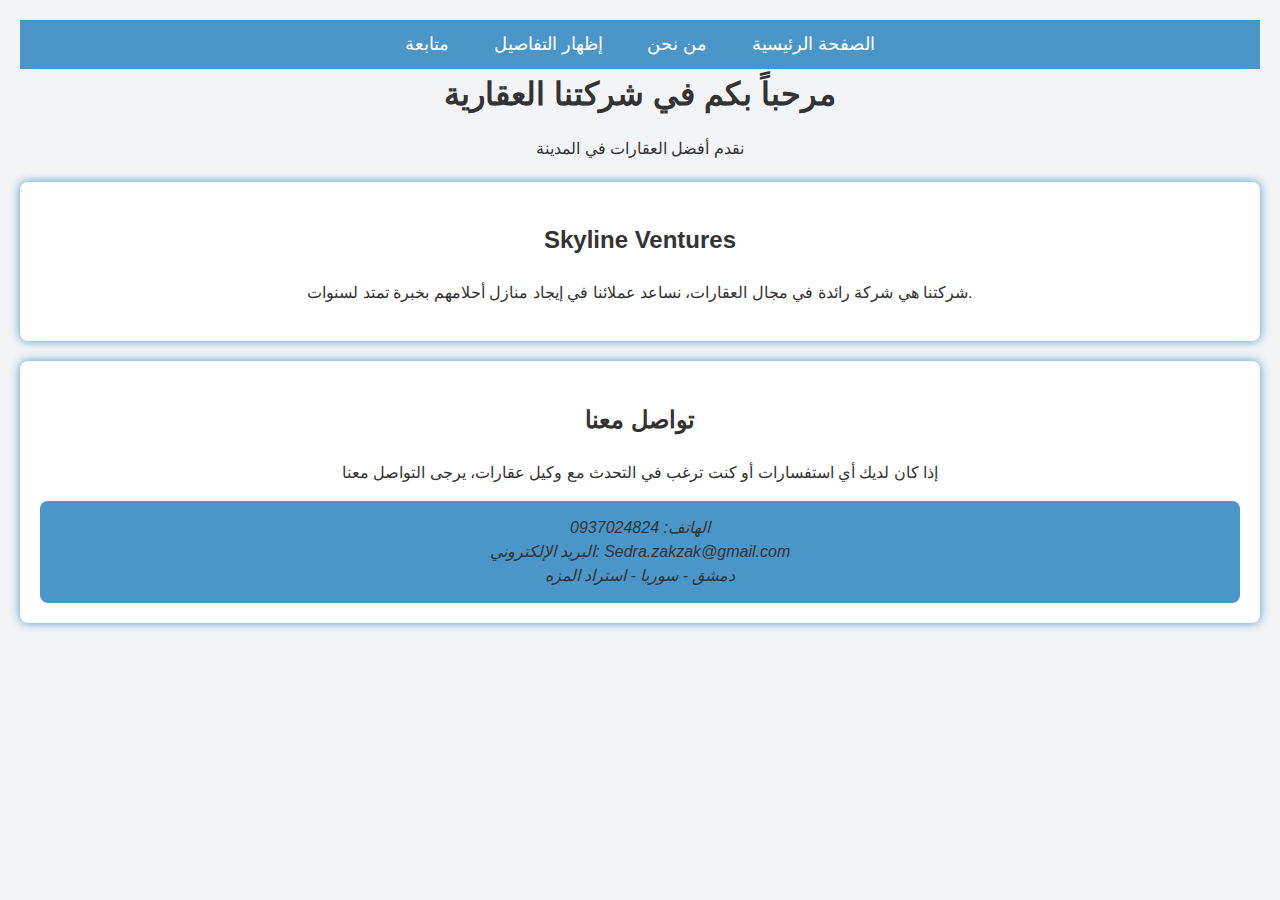
<file: AboutUs.html>
<!DOCTYPE html>
<html lang="ar">
<head>
    <meta charset="UTF-8">
    <link rel="stylesheet" href="Style.css">
    <title>شركة العقارات</title>
   
</head>
<body>
    <!-- قائمة التنقل -->
    <nav>
        <a href="home.html">الصفحة الرئيسية</a>
        <a href="AboutUs.html">من نحن</a>
      <a href="Properties.html">إظهار التفاصيل</a>
     <a href="Form.html">متابعة</a>

    </nav>

    <!-- معلومات عامة عن الشركة -->
    <header id="home">
        <header class="style-header"></header>
        <h1>مرحباً بكم في شركتنا العقارية</h1>
        <p>نقدم أفضل العقارات في المدينة</p>
    </header>
    
    <section>
        <h2>Skyline Ventures</h2>
        <p>شركتنا هي شركة رائدة في مجال العقارات، نساعد عملائنا في إيجاد منازل أحلامهم بخبرة تمتد لسنوات.</p>
    </section>

    <!-- معلومات التواصل -->
    <section id="contact">
        <h2>تواصل معنا</h2>
        <p>إذا كان لديك أي استفسارات أو كنت ترغب في التحدث مع وكيل عقارات، يرجى التواصل معنا</p>
        <address>
            الهاتف: 0937024824<br>
            البريد الإلكتروني: Sedra.zakzak@gmail.com<br>
            دمشق - سوريا - استراد المزه
        </address>
    </section>

</body>
</html>
</file>
<file: Style.css>
.AboutUs-header {
    background: #4B96C9;
    color: #fff;
    padding: 20px;
    text-align: center;
}
header h1 {
    margin: 0;
}

  
  section {
            margin-top: 20px;
            background: #fff;
            padding: 20px;
            border-radius: 8px;
            box-shadow: 0 0 10px #4B96C9;
        }
  address {
            background-color:#4B96C9;
            padding: 15px;
            line-height: 24px;
            border-radius: 8px;
        
        }
         .AboutUs-nav {
    background-color: #4B96C9;
color: white;    
    padding: 10px 100px;
    text-align: center;
}
  
.AboutUs-nav a {
  color:white;
  margin: 0 10px;
  padding: 10px 10px
}
          body {
    text-align: center;
    font-family: 'Arial', sans-serif;
    margin: 0;
    padding: 0;
    background-color: #f0f0f0;
}

img { 
    width: 50%;
    height: 50%;
    margin-top: 15px;
    src: "مجلد جديد2/JPG 1.png ";
}
  nav {
    background-color: #4B96C9;
color: white;    
    padding: 10px 100px;
    text-align: center;
}
  
nav a {
  color:white;
  margin: 0 10px;
  padding: 10px 10px
}

table {

    margin: 20px auto;
    width: 80%;
    background-color: #fff;
    border-collapse: collapse;
    box-shadow: 0 0 5px #4B96C9;

}



th, td {
    padding: 10px;
    border: 1px solid #ccc;
    text-align: left;
}

th {
    background-color: #4B96C9;
    color: #ffffff;
}

tr:nth-child(even) {
    background-color: #f2f2f2;
}

a {
    color: #4B96C9;
    text-decoration: none;
    font-size: 18px;
}
       

    body {
    font-family: 'Segoe UI', Tahoma, Geneva, Verdana, sans-serif;
    padding: 20px;
    line-height: 1.6;
    background-color: #f3f4f6;
    color: #333;
}
.Properties-body {
    font-family: Arial, sans-serif;
    margin: 0;
    padding: 20px;
    background-color: #f7f7f7;
}

.Properties-h1 {
    color: #333;
}

.Properties-#details {
    border: 1px solid #ddd;
    padding: 10px;
    margin-top: 10px;
}

.Properties-.hide {
    display: none;
}

.Properties-button {
    background-color: #4B96C9;
    color: white;
    padding: 10px 20px;
    margin: 10px 0;
    border: none;
    cursor: pointer;
}

.Properties-button:hover {
    background-color: #4B96C9;
}

.Properties-#image-container img {
    max-width: 100%;
    height: auto;
    margin-top: 10px;
}
</file>
